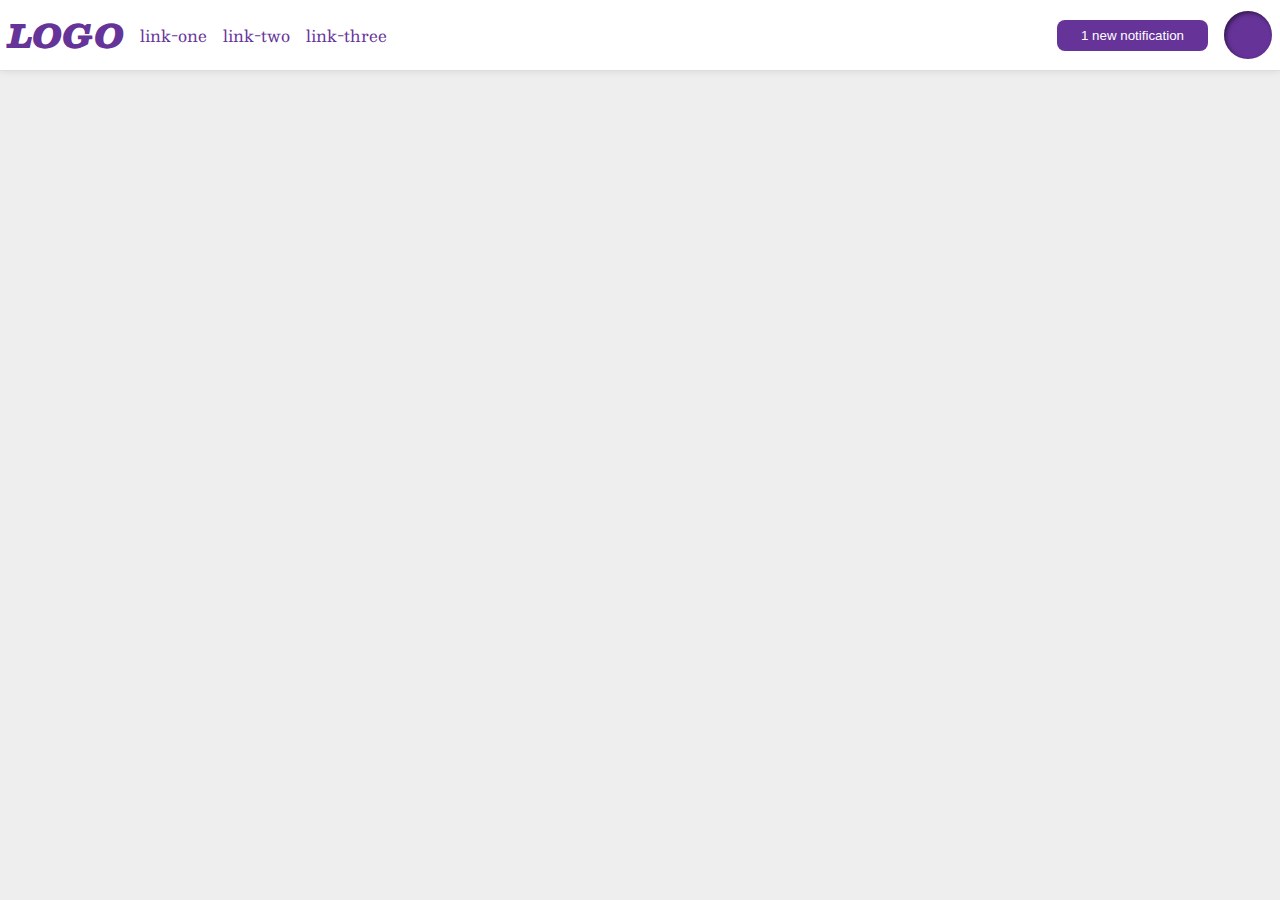
<file: foundations/flex/03-flex-header-2/index.html>
<!DOCTYPE html>
<html lang="en">
  <head>
    <meta charset="UTF-8">
    <meta http-equiv="X-UA-Compatible" content="IE=edge">
    <meta name="viewport" content="width=device-width, initial-scale=1.0">
    <title>Flex Header 2</title>
    <link rel="stylesheet" href="style.css">
  </head>
  <body>
    <div class="header">
      <div class="top-left">
        <div class="logo">
          LOGO
        </div>
        <ul class="links">
          <li><a href="https://google.com">link-one</a></li>
          <li><a href="https://google.com">link-two</a></li>
          <li><a href="https://google.com">link-three</a></li>
        </ul>
      </div>
      <div class="top-right">
        <button class="notifications">
          1 new notification
        </button>
        <div class="profile-image"></div>
      </div>
    </div>
  </body>
</html>
</file>
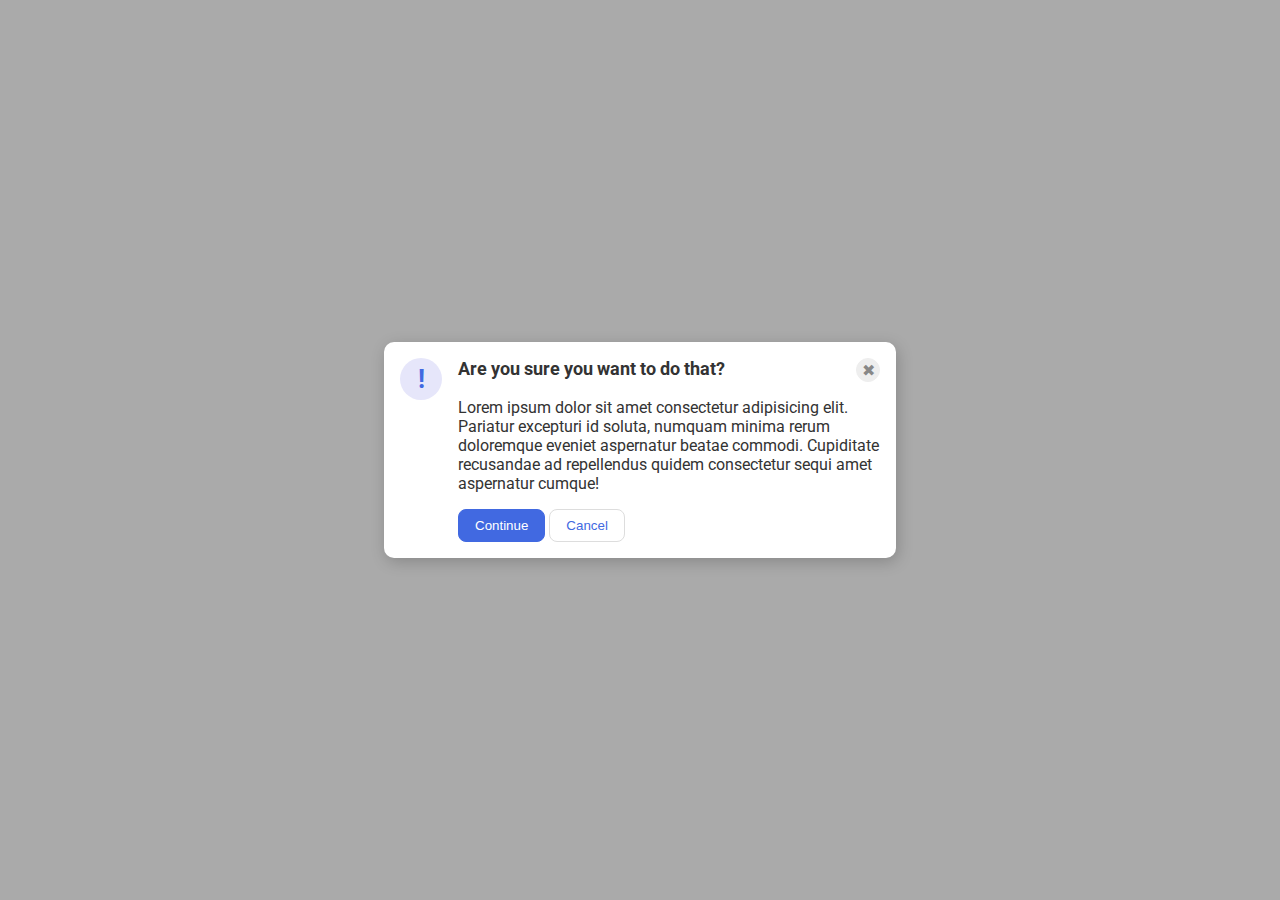
<file: foundations/flex/05-flex-modal/index.html>
<!DOCTYPE html>
<html lang="en">
  <head>
    <meta charset="UTF-8">
    <meta http-equiv="X-UA-Compatible" content="IE=edge">
    <meta name="viewport" content="width=device-width, initial-scale=1.0">
    <link rel="stylesheet" href="style.css">
    <title>Modal</title>
  </head>
  <body>



    <div class="modal">


      <div class="icon">!</div>


      <div class="content">

        <div class="top">
          <div class="header">Are you sure you want to do that?</div>
          <button class="close-button">✖</button>
        </div>

        <div class="text">Lorem ipsum dolor sit amet consectetur adipisicing elit. Pariatur excepturi id soluta, numquam minima rerum doloremque eveniet aspernatur beatae commodi. Cupiditate recusandae ad repellendus quidem consectetur sequi amet aspernatur cumque!</div>

        <div class="bot">
            <button class="continue">Continue</button>
            <button class="cancel">Cancel</button>
        </div>

      </div>


    </div>




  </body>
</html>
</file>
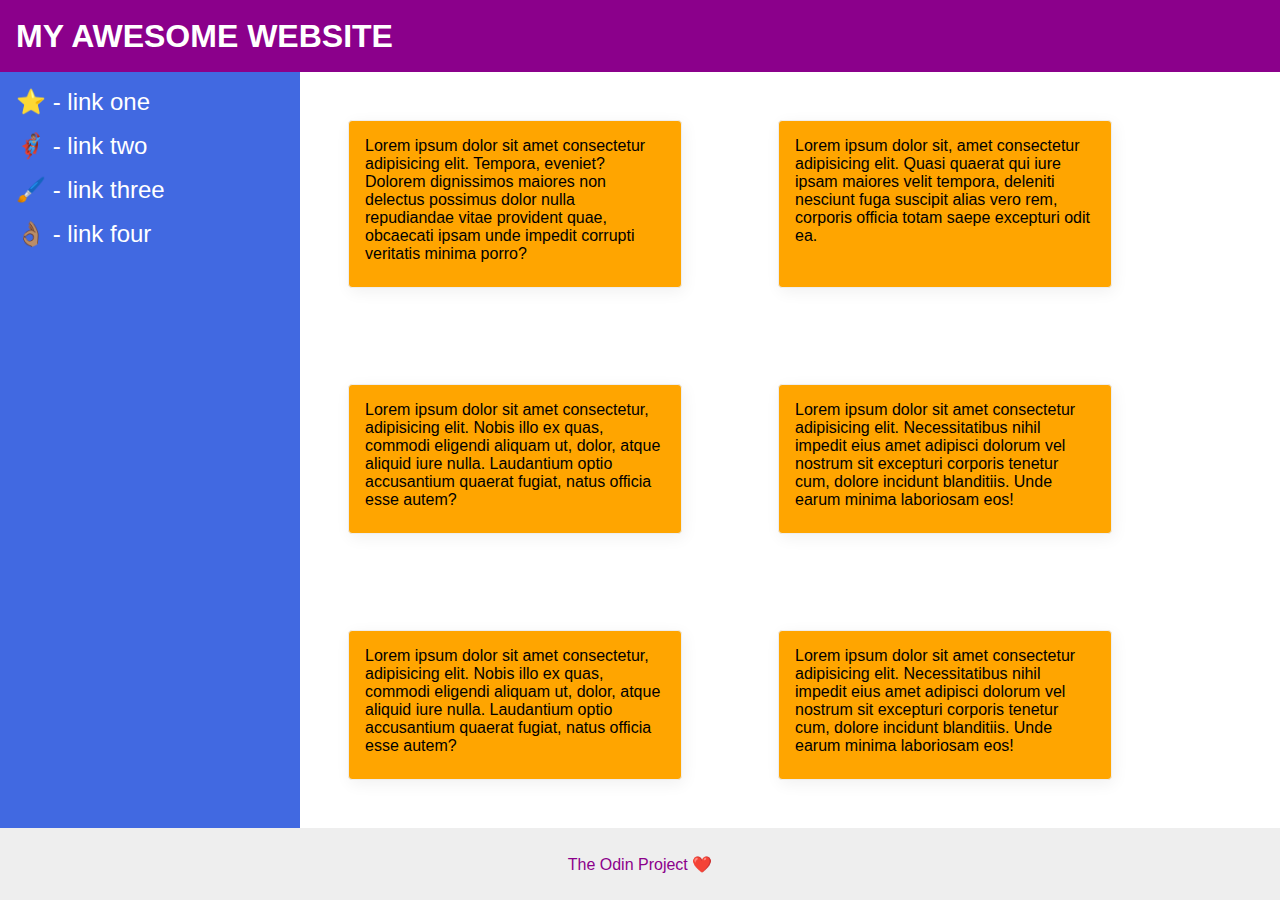
<file: foundations/flex/07-flex-layout-2/index.html>
<!DOCTYPE html>
<html lang="en">
  <head>
    <meta charset="UTF-8">
    <meta http-equiv="X-UA-Compatible" content="IE=edge">
    <meta name="viewport" content="width=device-width, initial-scale=1.0">
    <title>The Holy Grail</title>
    <link rel="stylesheet" href="style.css">
  </head>
  <body>
    <div class="header">
      MY AWESOME WEBSITE
    </div>
    <div class="mid">
      <div class="sidebar">
        <ul>
          <li><a href="#">⭐ - link one</a></li>
          <li><a href="#">🦸🏽‍♂️ - link two</a></li>
          <li><a href="#">🖌️ - link three</a></li>
          <li><a href="#">👌🏽 - link four</a></li>
        </ul>
      </div>
      <div class="content">
        <div class="card">Lorem ipsum dolor sit amet consectetur adipisicing elit. Tempora, eveniet? Dolorem dignissimos maiores non delectus possimus dolor nulla repudiandae vitae provident quae, obcaecati ipsam unde impedit corrupti veritatis minima porro?</div>
        <div class="card">Lorem ipsum dolor sit, amet consectetur adipisicing elit. Quasi quaerat qui iure ipsam maiores velit tempora, deleniti nesciunt fuga suscipit alias vero rem, corporis officia totam saepe excepturi odit ea.</div>
        <div class="card">Lorem ipsum dolor sit amet consectetur, adipisicing elit. Nobis illo ex quas, commodi eligendi aliquam ut, dolor, atque aliquid iure nulla. Laudantium optio accusantium quaerat fugiat, natus officia esse autem?</div>
        <div class="card">Lorem ipsum dolor sit amet consectetur adipisicing elit. Necessitatibus nihil impedit eius amet adipisci dolorum vel nostrum sit excepturi corporis tenetur cum, dolore incidunt blanditiis. Unde earum minima laboriosam eos!</div>
        <div class="card">Lorem ipsum dolor sit amet consectetur, adipisicing elit. Nobis illo ex quas, commodi eligendi aliquam ut, dolor, atque aliquid iure nulla. Laudantium optio accusantium quaerat fugiat, natus officia esse autem?</div>
        <div class="card">Lorem ipsum dolor sit amet consectetur adipisicing elit. Necessitatibus nihil impedit eius amet adipisci dolorum vel nostrum sit excepturi corporis tenetur cum, dolore incidunt blanditiis. Unde earum minima laboriosam eos!</div>
      </div>
    </div>
    <div class="footer">
      The Odin Project ❤️
    </div>
  </body>
</html>
</file>
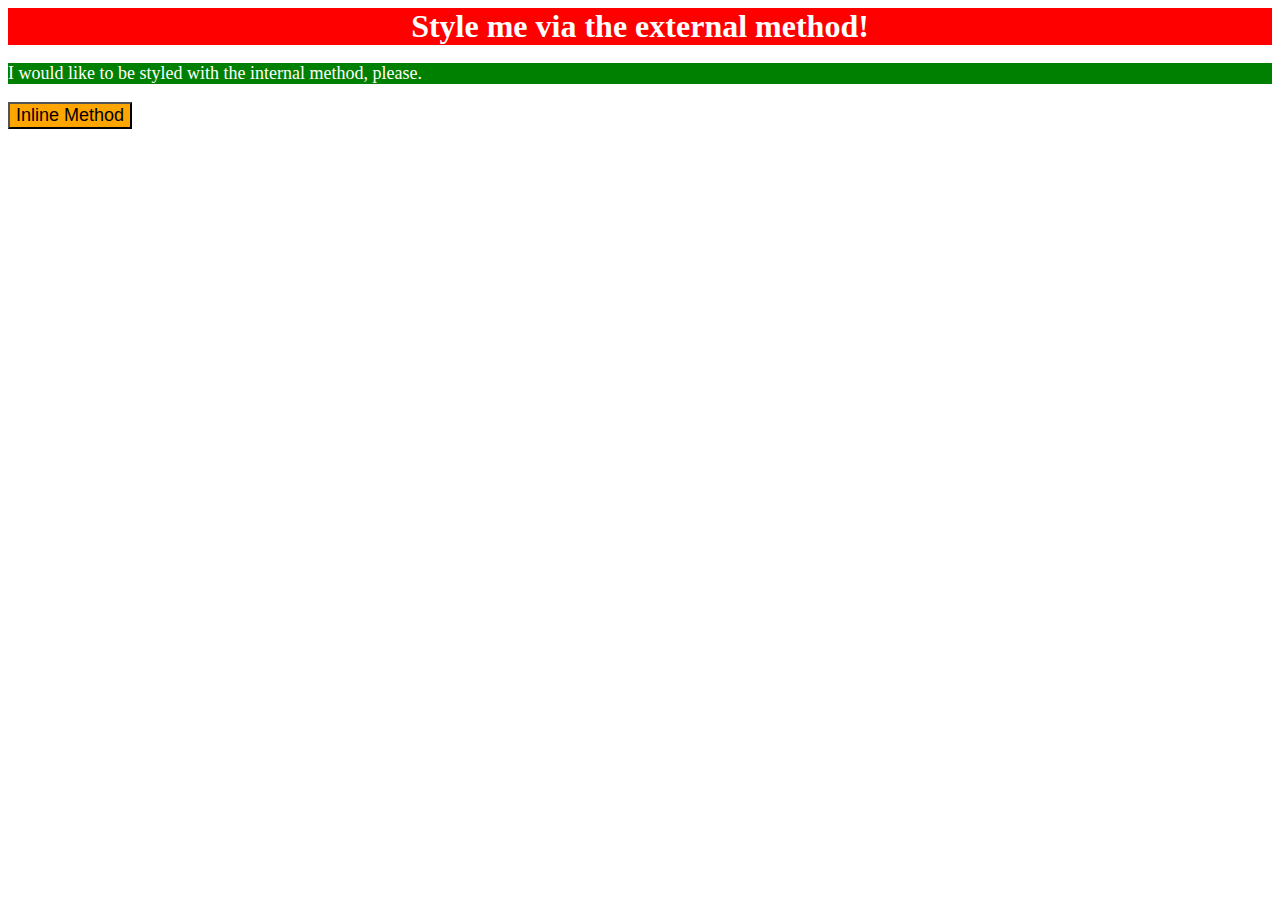
<file: foundations/intro-to-css/01-css-methods/index.html>
<!DOCTYPE html>
<html lang="en">
  <head>
    <meta charset="UTF-8">
    <meta http-equiv="X-UA-Compatible" content="IE=edge">
    <meta name="viewport" content="width=device-width, initial-scale=1.0">
    <title>Methods for Adding CSS</title>
    <link rel="stylesheet" type="text/css" href="./external.css">
    <style>
      p {
        background-color: green;
        color: white;
        font-size: 18px;
      }
    </style>

  </head>
  <body>
    <div>Style me via the external method!</div>
    <p>I would like to be styled with the internal method, please.</p>
    <button style="background-color: orange; font-size: 18px;">Inline Method</button>
  </body>
</html>
</file>
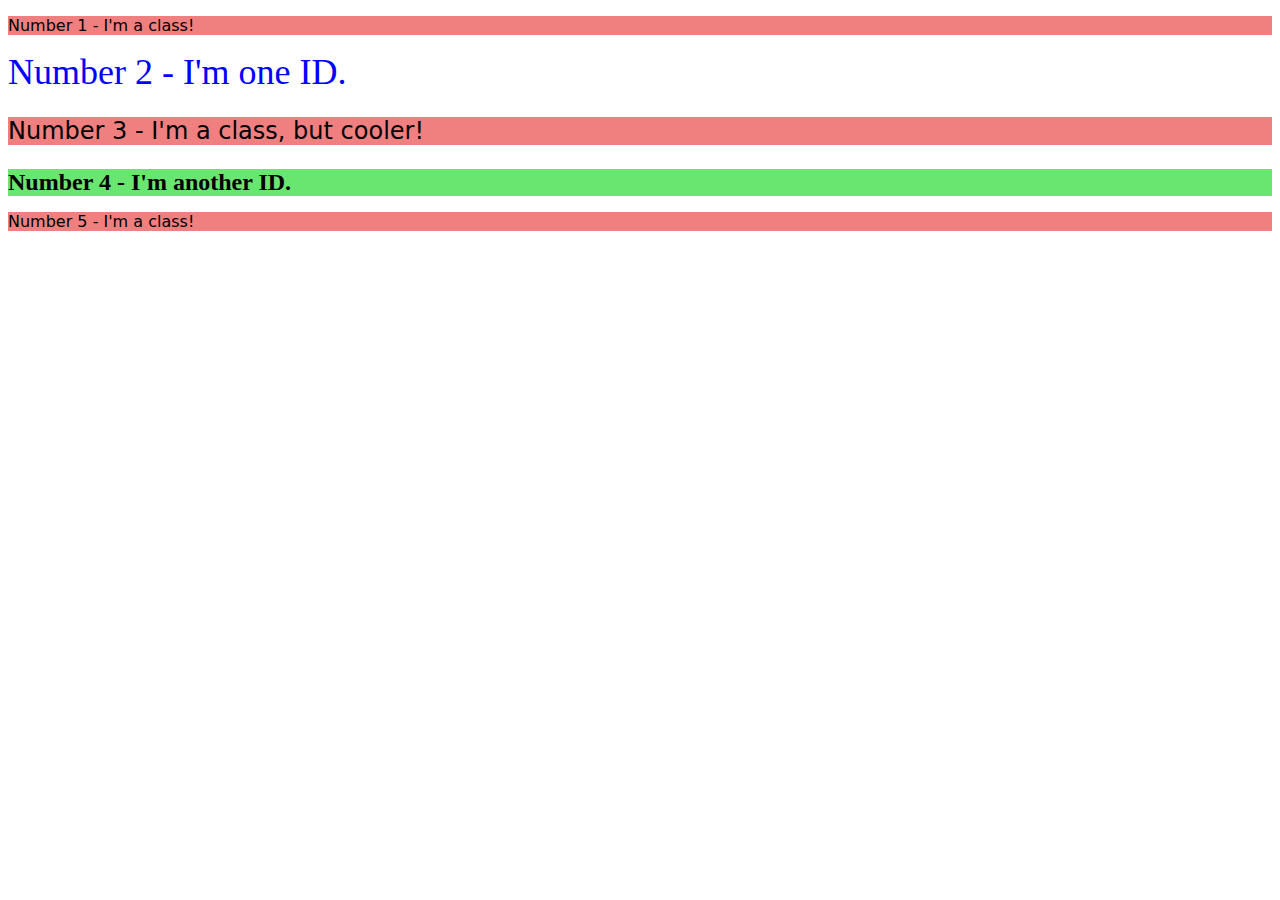
<file: foundations/intro-to-css/02-class-id-selectors/index.html>
<!DOCTYPE html>
<html lang="en">
  <head>
    <meta charset="UTF-8">
    <meta http-equiv="X-UA-Compatible" content="IE=edge">
    <meta name="viewport" content="width=device-width, initial-scale=1.0">
    <title>Class and ID Selectors</title>
    <link rel="stylesheet" href="style.css">
  </head>
  <body>
    <p class="odd">Number 1 - I'm a class!</p>
    <div id="second">Number 2 - I'm one ID.</div>
    <p class="odd third">Number 3 - I'm a class, but cooler!</p>
    <div id="fourth">Number 4 - I'm another ID.</div>
    <p class="odd">Number 5 - I'm a class!</p>
  </body>
</html>
</file>
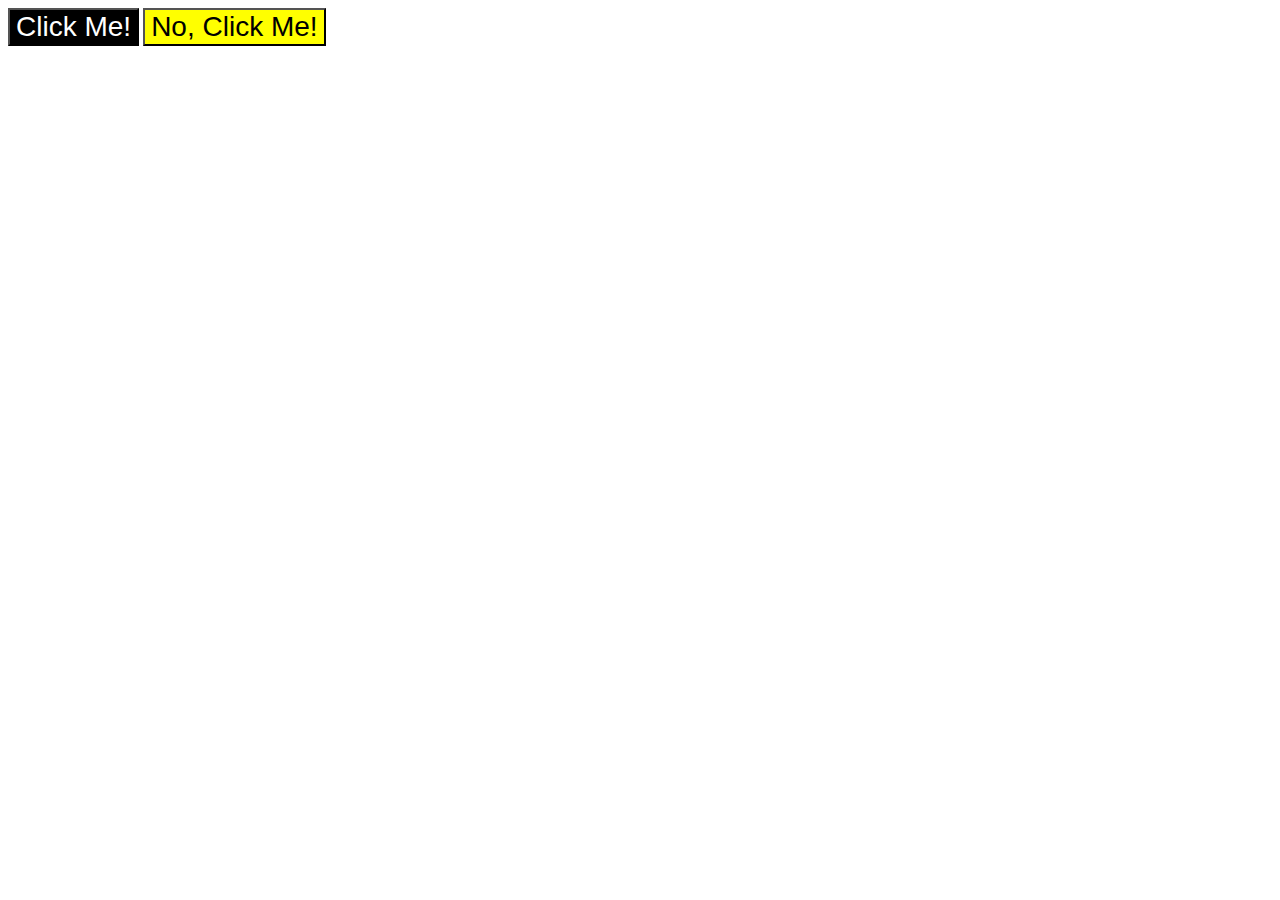
<file: foundations/intro-to-css/03-grouping-selectors/index.html>
<!DOCTYPE html>
<html lang="en">
  <head>
    <meta charset="UTF-8">
    <meta http-equiv="X-UA-Compatible" content="IE=edge">
    <meta name="viewport" content="width=device-width, initial-scale=1.0">
    <title>Grouping Selectors</title>
    <link rel="stylesheet" href="style.css">
  </head>
  <body>
    <button class="one">Click Me!</button>
    <button class="two">No, Click Me!</button>
  </body>
</html>
</file>
<file: foundations/flex/03-flex-header-2/style.css>
/* this is some magical font-importing.  
you'll learn about it later. */
@import url('https://fonts.googleapis.com/css2?family=Besley:ital,wght@0,400;1,900&display=swap');

body {
  margin: 0;
  background: #eee;
  font-family: Besley, serif;
}

.header {
  background: white;
  border-bottom: 1px solid #ddd;
  box-shadow: 0 0 8px rgba(0,0,0,.1);
  display: flex;
  justify-content: space-between;
  padding: 8px;
}

.profile-image {
  background: rebeccapurple;
  box-shadow: inset 2px 2px 4px rgba(0,0,0,.5);
  border-radius: 50%;
  width: 48px;
  height: 48px;
}

.logo {
  color: rebeccapurple;
  font-size: 32px;
  font-weight: 900;
  font-style: italic;
}

button {
  border: none;
  border-radius: 8px;
  background: rebeccapurple;
  color: white;
  padding: 8px 24px;
}

a {
  /* this removes the line under our links */
  text-decoration: none;
  color: rebeccapurple;
}

ul {
  list-style-type: none;
  padding: 0px;
  margin: 0px;
  display: flex;
  gap: 16px;
}

.top-left {
  display: flex;
  gap: 16px;
  align-items: center;
}

.top-right {
  display: flex;
  gap: 16px;
  align-items: center;
}

/* an edit to share the terminal problem with TOP Discord */
</file>
<file: foundations/flex/05-flex-modal/style.css>
@import url('https://fonts.googleapis.com/css2?family=Roboto:wght@400;700&display=swap');

html, body {
  height: 100%;
}

body {
  font-family: Roboto, sans-serif;
  margin: 0;
  background: #aaa;
  color: #333;
  /* I'll give you this one for free lol */
  display: flex;
  align-items: center;
  justify-content: center;
}

.modal {
  background: white;
  width: 480px;
  border-radius: 10px;
  box-shadow: 2px 4px 16px rgba(0,0,0,.2);
  padding: 16px;
  display: flex;
  gap: 16px;
}

.content {
  display: flex;
  flex-direction: column;
  gap: 16px;
}

.top {
  display: flex;
  justify-content: space-between;
  font-weight: bold;
  font-size: 18px;
}

.icon {
  color: royalblue;
  font-size: 26px;
  font-weight: 700;
  background: lavender;
  width: 42px;
  height: 42px;
  border-radius: 50%;
  display: flex;
  align-items: center;
  justify-content: center;
  flex-shrink: 0;
}

.close-button {
  background: #eee;
  border-radius: 50%;
  color: #888;
  font-weight: 400;
  font-size: 16px;
  height: 24px;
  width: 24px;
  display: flex;
  align-items: center;
  justify-content: center;
  border: 1px solid #eee;
  padding: 0;
}

button {
  cursor: pointer;
  padding: 8px 16px;
  border-radius: 8px;
}

button.continue {
  background: royalblue;
  border: 1px solid royalblue;
  color: white;
}

button.cancel {
  background: white;
  border: 1px solid #ddd;
  color: royalblue;
}
</file>
<file: foundations/flex/07-flex-layout-2/style.css>
body {
  font-family: -apple-system, BlinkMacSystemFont, 'Segoe UI', Roboto, Oxygen, Ubuntu, Cantarell, 'Open Sans', 'Helvetica Neue', sans-serif;
  margin: 0;
  min-height: 100vh;
  display: flex;
  flex-direction: column;
}

.header {
  height: 72px;
  background: darkmagenta;
  color: white;
  display: flex;
  align-items: center;
  justify-content: flex-start;
  font-size: 32px;
  font-weight: 900;
  padding-left: 16px;
}

.mid {
  display: flex;
  flex: 1;
}

.sidebar {
  width: 300px;
  background: royalblue;
  box-sizing: border-box;
  display: flex;
  justify-content: flex-start;
  align-items: flex-start;
  flex-shrink: 0;
}

.footer {
  height: 72px;
  background: #eee;
  color: darkmagenta;
  display: flex;
  justify-content: center;
  align-items: center;
}

.content {
  display: flex;
  flex-wrap: wrap;
}

.card {
  border: 1px solid #eee;
  box-shadow: 2px 4px 16px rgba(0,0,0,.06);
  border-radius: 4px;
  margin: 48px;
  padding: 16px;
  max-width: 300px;
  background-color: orange;
}

ul {
  list-style: none;
  margin: 0;
  padding: 16px;
  display: flex;
  flex-direction: column;
  gap: 16px;
}

a {
  text-decoration: none;
  color: white;
  font-size: 24px;
}
</file>
<file: foundations/intro-to-css/01-css-methods/external.css>
div {
    background-color: red;
    color: white;
    font-size: 32px;
    text-align: center;
    font-weight: bold;
}
</file>
<file: foundations/intro-to-css/02-class-id-selectors/style.css>
.odd {
    background-color: #F08080;
    font-family: Verdana, DejaVu Sans, sans-serif;
}

#second {
    color: blue;
    font-size: 36px;
}

.third {
    font-size: 24px;
}

#fourth {
    background-color: #69e66f;
    font-size: 24px;
    font-weight: bold;
}

/* in the fourth, i actually could use third's class to reduce duplicated code */
</file>
<file: foundations/intro-to-css/03-grouping-selectors/style.css>
.one, 
.two {
    font-size: 28px;
    font-family: Helvetica, "Times New Roman", sans-serif;
}

.one {
    background-color: rgba(0, 0, 0, 1);
    color: rgba(255, 255, 255, 1);
}

.two {
    background-color: hsla(60, 100%, 50%, 1);
}
</file>
